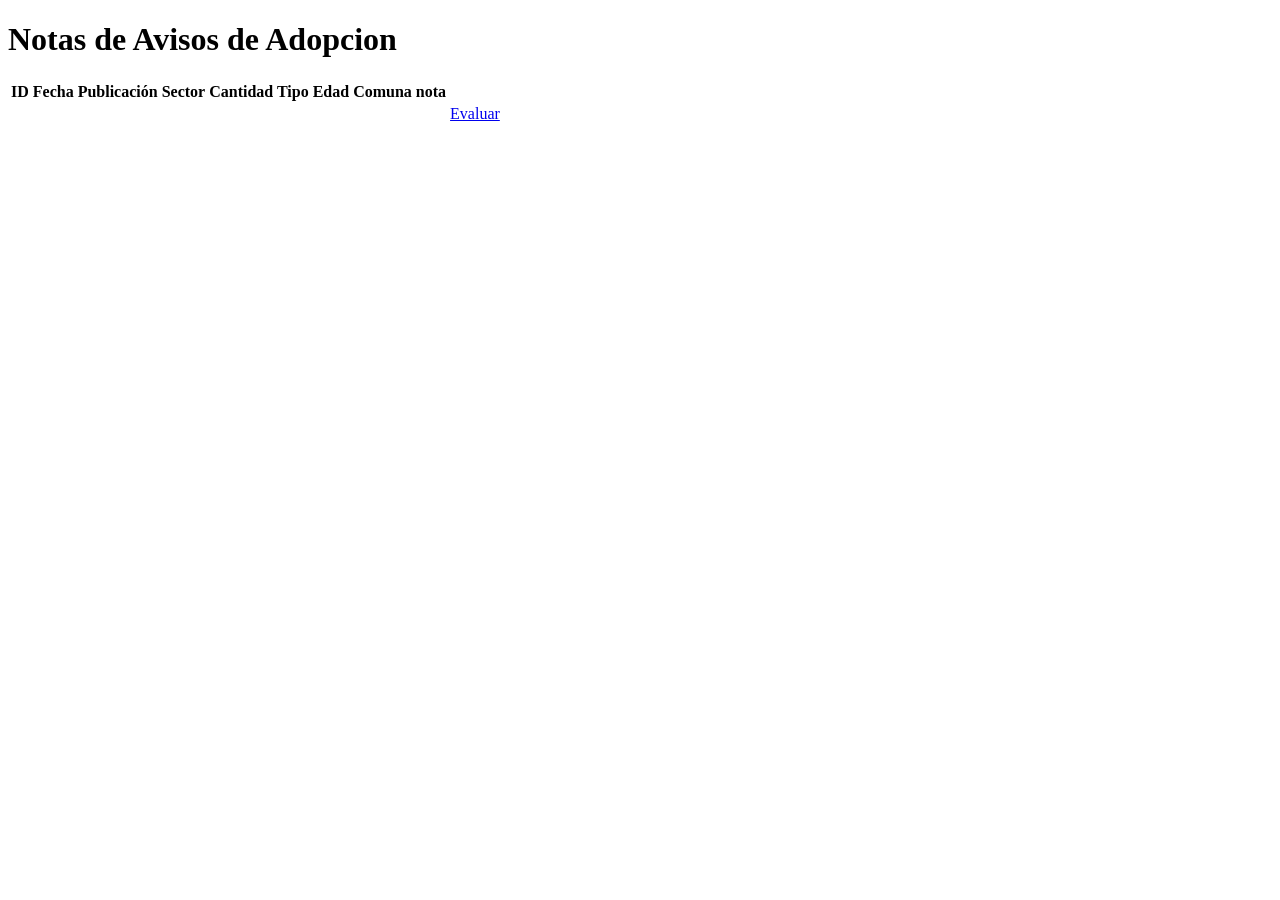
<file: flask_app/Tarea4/notaservice/src/main/resources/templates/tarea4.html>
<!DOCTYPE html>
<html lang="es" xmlns:th="http://www.thymeleaf.org">
<head>
    <meta charset="UTF-8">
    <title>Evaluacion de Avisos</title>
    <link rel="stylesheet" th:href="@{/css/styles.css}">
</head>
<body>

    <h1>Notas de Avisos de Adopcion</h1>

    <table id="tabla-avisos">
        <thead>
            <tr>
                <th>ID</th>
                <th>Fecha Publicación</th>
                <th>Sector</th>
                <th>Cantidad Tipo Edad</th>
                <th>Comuna</th>
                <th>nota</th>
                <th></th>
            </tr>
        </thead>
        <tbody>
            <tr th:each="aviso : ${avisos}">
                <td th:text="${aviso.id}"></td>
                <td th:text="${aviso.fechaPublicacion}"></td>
                <td th:text="${aviso.sector}"></td>
                <td th:text="${aviso.cantidadTipoEdad}"></td>
                <td th:text="${aviso.comunaNombre}"></td>
                
                <td th:id="'nota-aviso-' + ${aviso.id}" th:text="${aviso.notaPromedio}"></td>
                
                <td>
                    <a href="#" 
                        class="evaluar-btn" 
                        th:data-aviso-id="${aviso.id}">
                        Evaluar
                    </a>
                </td>
            </tr>
        </tbody>
    </table>
    
    <script th:src="@{/js/tarea4.js}"></script>

</body>
</html>
</file>
